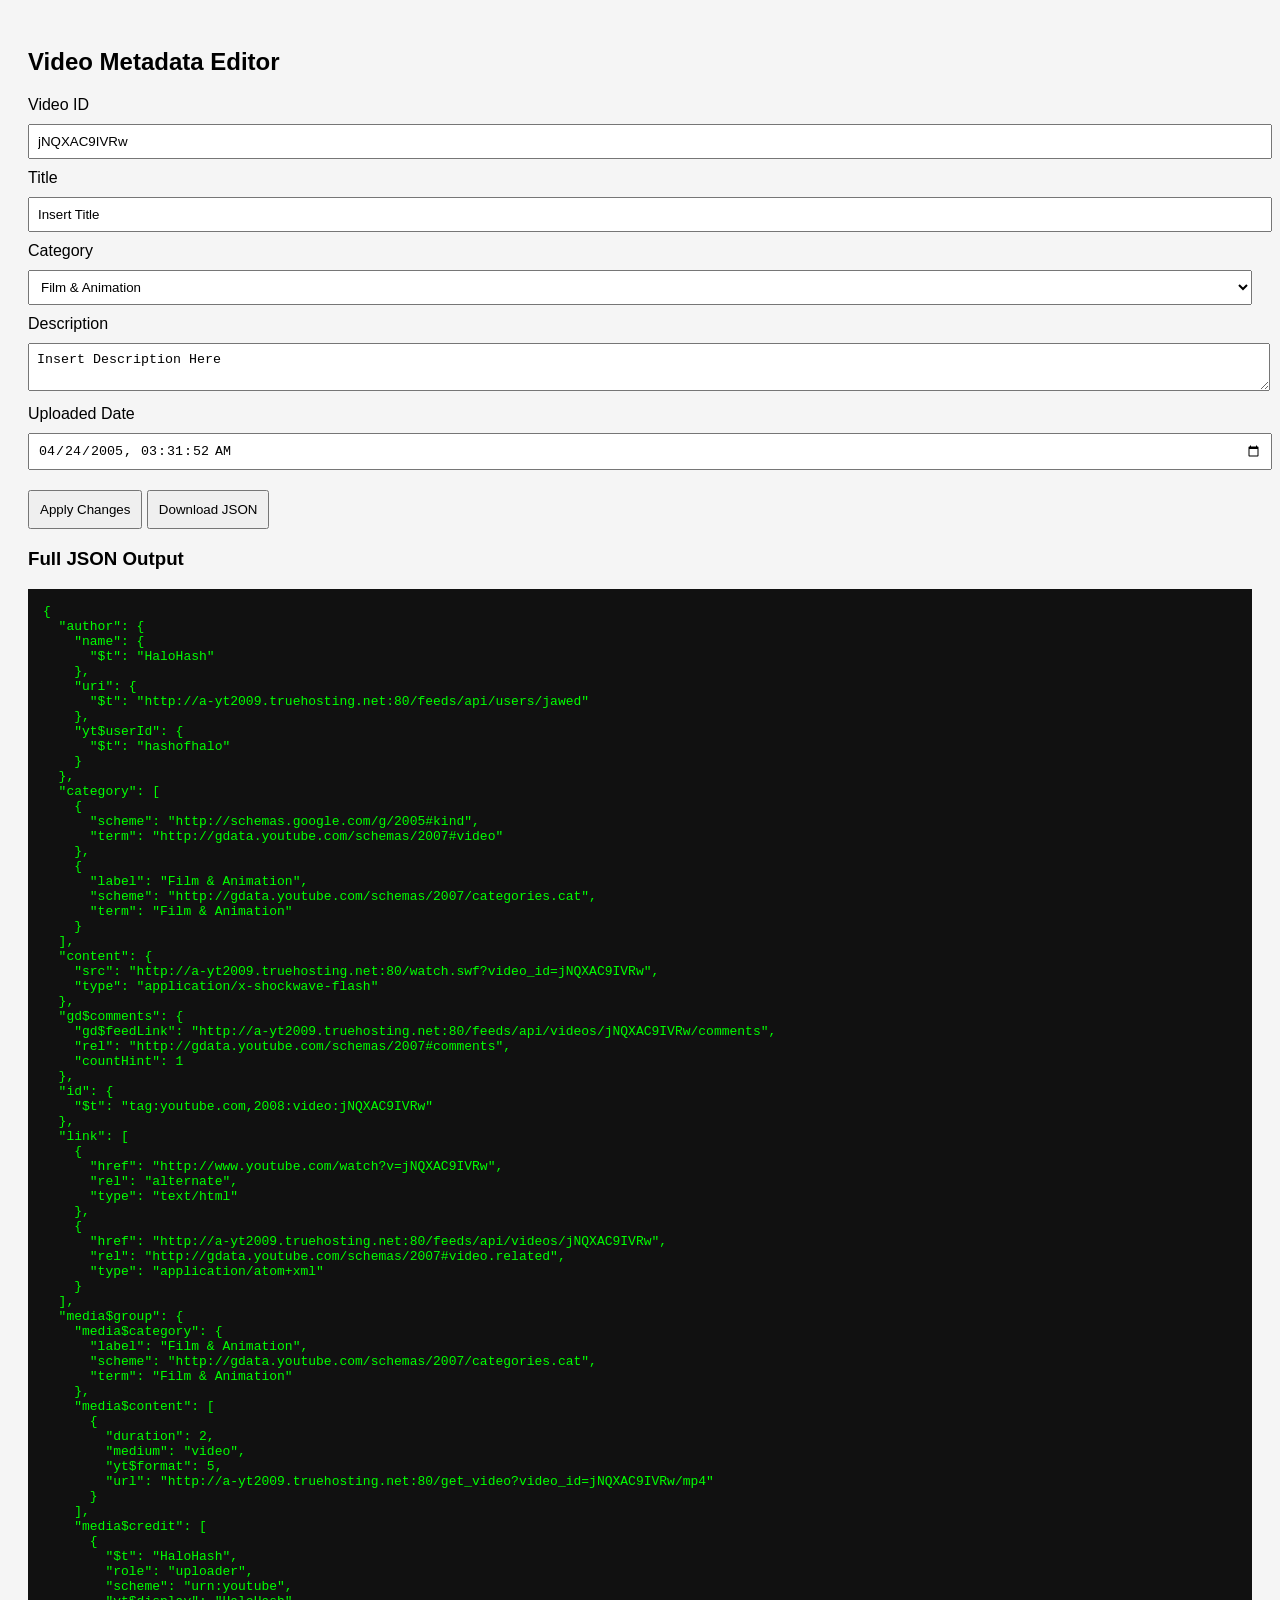
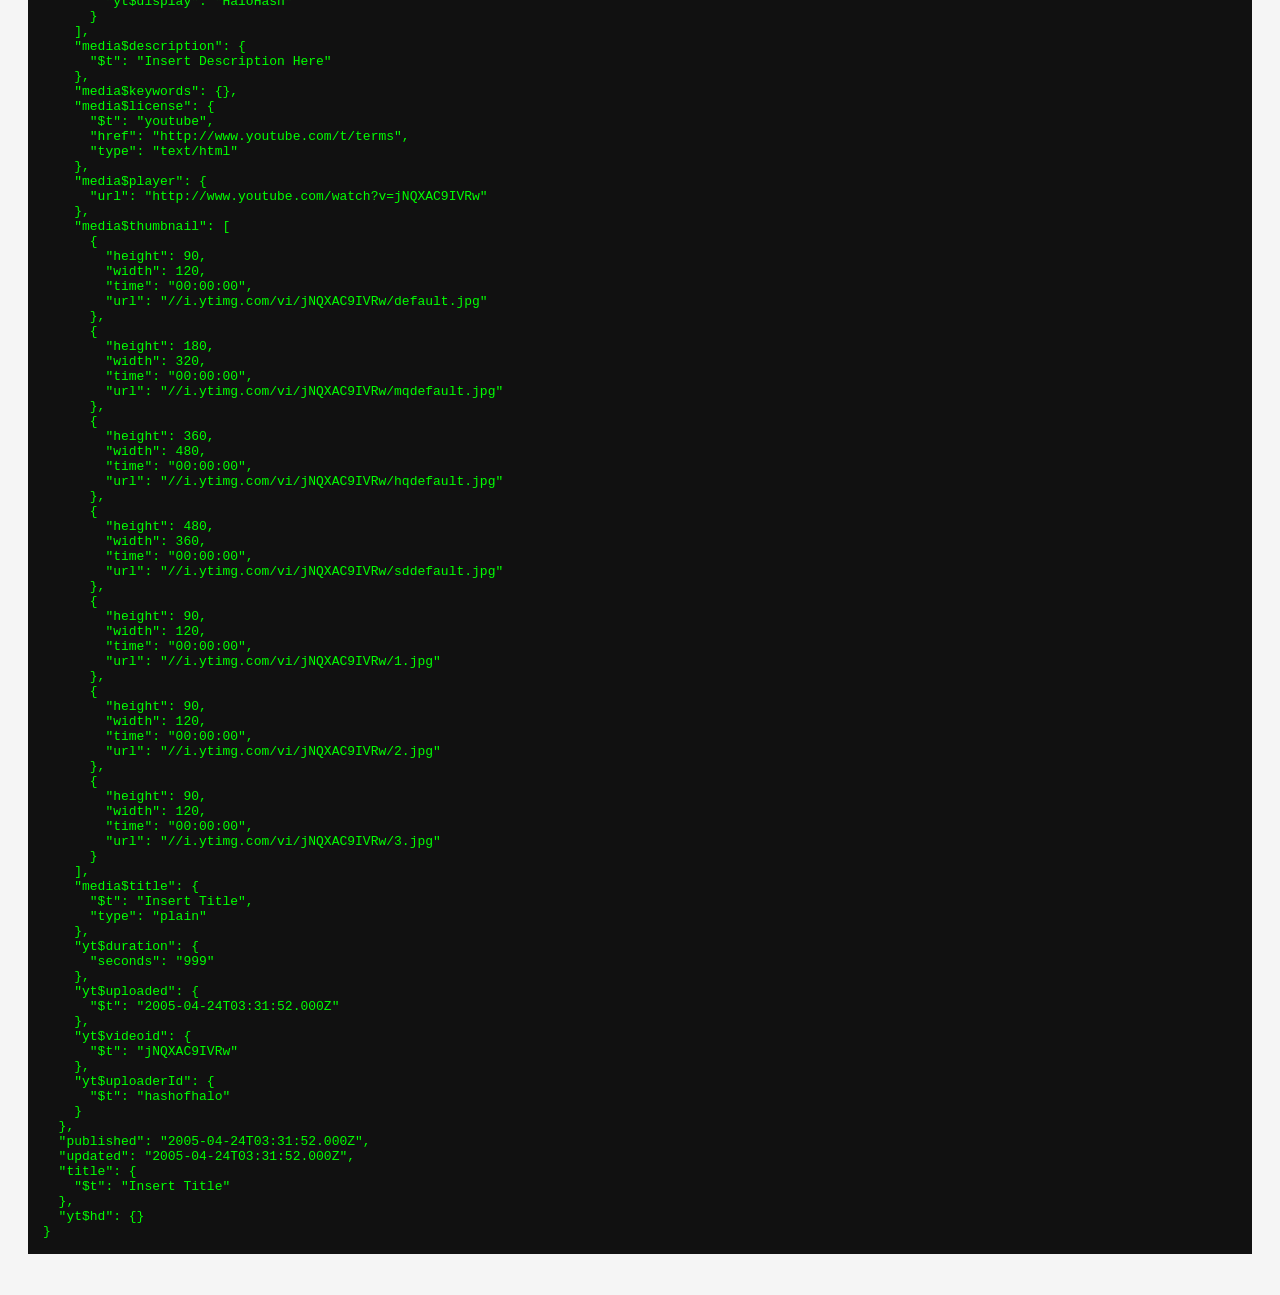
<file: editor.html>
<!DOCTYPE html>
<html lang="en">
<head>
<meta charset="UTF-8">
<title>Metadata Editor</title>
<style>
  body {
    font-family: Arial;
    background: #f5f5f5;
    padding: 20px;
  }
  input, textarea, select {
    width: 100%;
    margin: 10px 0;
    padding: 8px;
  }
  button {
    padding: 10px;
    margin-top: 10px;
    cursor: pointer;
  }
  pre {
    background: #111;
    color: #0f0;
    padding: 15px;
    overflow-x: auto;
  }
</style>
</head>
<body>

<h2>Video Metadata Editor</h2>

<label>Video ID</label>
<input id="videoId">

<label>Title</label>
<input id="title">

<label>Category</label>
<select id="category">
  <option>Most Popular</option>
  <option>Music</option>
  <option>Gaming</option>
  <option>Sports</option>
  <option>Film & Animation</option>
  <option>Entertainment</option>
  <option>Comedy</option>
  <option>News & Politics</option>
  <option>People & Blogs</option>
  <option>Science & Technology</option>
  <option>Howto & Style</option>
  <option>Education</option>
  <option>Pets & Animals</option>
</select>

<label>Description</label>
<textarea id="desc"></textarea>

<label>Uploaded Date</label>
<input type="datetime-local" id="uploaded">

<button onclick="applyChanges()">Apply Changes</button>
<button onclick="downloadJSON()">Download JSON</button>

<h3>Full JSON Output</h3>
<pre id="output"></pre>

<script>
const data = {
  "author": {
    "name": { "$t": "HaloHash" },
    "uri": { "$t": "http://a-yt2009.truehosting.net:80/feeds/api/users/jawed" },
    "yt$userId": { "$t": "hashofhalo" }
  },
  "category": [
    {
      "scheme": "http://schemas.google.com/g/2005#kind",
      "term": "http://gdata.youtube.com/schemas/2007#video"
    },
    {
      "label": "Film & Animation",
      "scheme": "http://gdata.youtube.com/schemas/2007/categories.cat",
      "term": "Film & Animation"
    }
  ],
  "content": {
    "src": "http://a-yt2009.truehosting.net:80/watch.swf?video_id=jNQXAC9IVRw",
    "type": "application/x-shockwave-flash"
  },
  "gd$comments": {
    "gd$feedLink": "http://a-yt2009.truehosting.net:80/feeds/api/videos/jNQXAC9IVRw/comments",
    "rel": "http://gdata.youtube.com/schemas/2007#comments",
    "countHint": 1
  },
  "id": { "$t": "tag:youtube.com,2008:video:jNQXAC9IVRw" },
  "link": [
    {
      "href": "http://www.youtube.com/watch?v=jNQXAC9IVRw",
      "rel": "alternate",
      "type": "text/html"
    },
    {
      "href": "http://a-yt2009.truehosting.net:80/feeds/api/videos/jNQXAC9IVRw",
      "rel": "http://gdata.youtube.com/schemas/2007#video.related",
      "type": "application/atom+xml"
    }
  ],
  "media$group": {
    "media$category": {
      "label": "Film & Animation",
      "scheme": "http://gdata.youtube.com/schemas/2007/categories.cat",
      "term": "Film & Animation"
    },
    "media$content": [
      {
        "duration": 2,
        "medium": "video",
        "yt$format": 5,
        "url": "http://a-yt2009.truehosting.net:80/get_video?video_id=jNQXAC9IVRw/mp4"
      }
    ],
    "media$credit": [
      {
        "$t": "HaloHash",
        "role": "uploader",
        "scheme": "urn:youtube",
        "yt$display": "HaloHash"
      }
    ],
    "media$description": { "$t": "Insert Description Here" },
    "media$keywords": {},
    "media$license": {
      "$t": "youtube",
      "href": "http://www.youtube.com/t/terms",
      "type": "text/html"
    },
    "media$player": {
      "url": "http://www.youtube.com/watch?v=jNQXAC9IVRw"
    },
    "media$thumbnail": [
      { "height": 90, "width": 120, "time": "00:00:00", "url": "//i.ytimg.com/vi/jNQXAC9IVRw/default.jpg" },
      { "height": 180, "width": 320, "time": "00:00:00", "url": "//i.ytimg.com/vi/jNQXAC9IVRw/mqdefault.jpg" },
      { "height": 360, "width": 480, "time": "00:00:00", "url": "//i.ytimg.com/vi/jNQXAC9IVRw/hqdefault.jpg" },
      { "height": 480, "width": 360, "time": "00:00:00", "url": "//i.ytimg.com/vi/jNQXAC9IVRw/sddefault.jpg" },
      { "height": 90, "width": 120, "time": "00:00:00", "url": "//i.ytimg.com/vi/jNQXAC9IVRw/1.jpg" },
      { "height": 90, "width": 120, "time": "00:00:00", "url": "//i.ytimg.com/vi/jNQXAC9IVRw/2.jpg" },
      { "height": 90, "width": 120, "time": "00:00:00", "url": "//i.ytimg.com/vi/jNQXAC9IVRw/3.jpg" }
    ],
    "media$title": { "$t": "Insert Title", "type": "plain" },
    "yt$duration": { "seconds": "999" },
    "yt$uploaded": { "$t": "2005-04-24T03:31:52Z" },
    "yt$videoid": { "$t": "jNQXAC9IVRw" },
    "yt$uploaderId": { "$t": "hashofhalo" }
  },
  "published": "2005-04-24T03:31:52Z",
  "updated": "2005-04-24T03:31:52Z",
  "title": { "$t": "Insert Title" },
  "yt$hd": {}
};

function toLocal(iso) {
  return iso.replace("Z", "");
}
function toISO(local) {
  return new Date(local).toISOString();
}

function updateVideoId(id) {
  data.id.$t = "tag:youtube.com,2008:video:" + id;
  data.content.src = "http://a-yt2009.truehosting.net:80/watch.swf?video_id=" + id;
  data["gd$comments"]["gd$feedLink"] = "http://a-yt2009.truehosting.net:80/feeds/api/videos/" + id + "/comments";
  data.link[0].href = "http://www.youtube.com/watch?v=" + id;
  data.link[1].href = "http://a-yt2009.truehosting.net:80/feeds/api/videos/" + id;
  data["media$group"]["media$content"][0].url = "http://a-yt2009.truehosting.net:80/get_video?video_id=" + id + "/mp4";
  data["media$group"]["media$player"].url = "http://www.youtube.com/watch?v=" + id;

  const thumbs = data["media$group"]["media$thumbnail"];
  thumbs[0].url = "//i.ytimg.com/vi/" + id + "/default.jpg";
  thumbs[1].url = "//i.ytimg.com/vi/" + id + "/mqdefault.jpg";
  thumbs[2].url = "//i.ytimg.com/vi/" + id + "/hqdefault.jpg";
  thumbs[3].url = "//i.ytimg.com/vi/" + id + "/sddefault.jpg";
  thumbs[4].url = "//i.ytimg.com/vi/" + id + "/1.jpg";
  thumbs[5].url = "//i.ytimg.com/vi/" + id + "/2.jpg";
  thumbs[6].url = "//i.ytimg.com/vi/" + id + "/3.jpg";

  data["media$group"]["yt$videoid"].$t = id;
}

function updateCategory(cat) {
  data.category[1].term = cat;
  data.category[1].label = cat;
  data["media$group"]["media$category"].term = cat;
  data["media$group"]["media$category"].label = cat;
}

videoId.value = data["media$group"]["yt$videoid"].$t;
title.value = data.title.$t;
desc.value = data["media$group"]["media$description"].$t;
uploaded.value = toLocal(data["media$group"]["yt$uploaded"].$t);
category.value = data.category[1].term;

function applyChanges() {
  const t = title.value;
  const d = desc.value;
  const upISO = toISO(uploaded.value);
  const id = videoId.value;
  const cat = category.value;

  updateVideoId(id);
  updateCategory(cat);

  data.title.$t = t;
  data["media$group"]["media$title"].$t = t;
  data["media$group"]["media$description"].$t = d;

  data["media$group"]["yt$uploaded"].$t = upISO;
  data.published = upISO;
  data.updated = upISO;

  output.textContent = JSON.stringify(data, null, 2);
}

function downloadJSON() {
  const blob = new Blob(
    [JSON.stringify(data, null, 2)],
    { type: "application/json" }
  );
  const a = document.createElement("a");
  a.href = URL.createObjectURL(blob);
  a.download = "video.json";
  a.click();
}

applyChanges();
</script>

</body>
</html>
</file>
